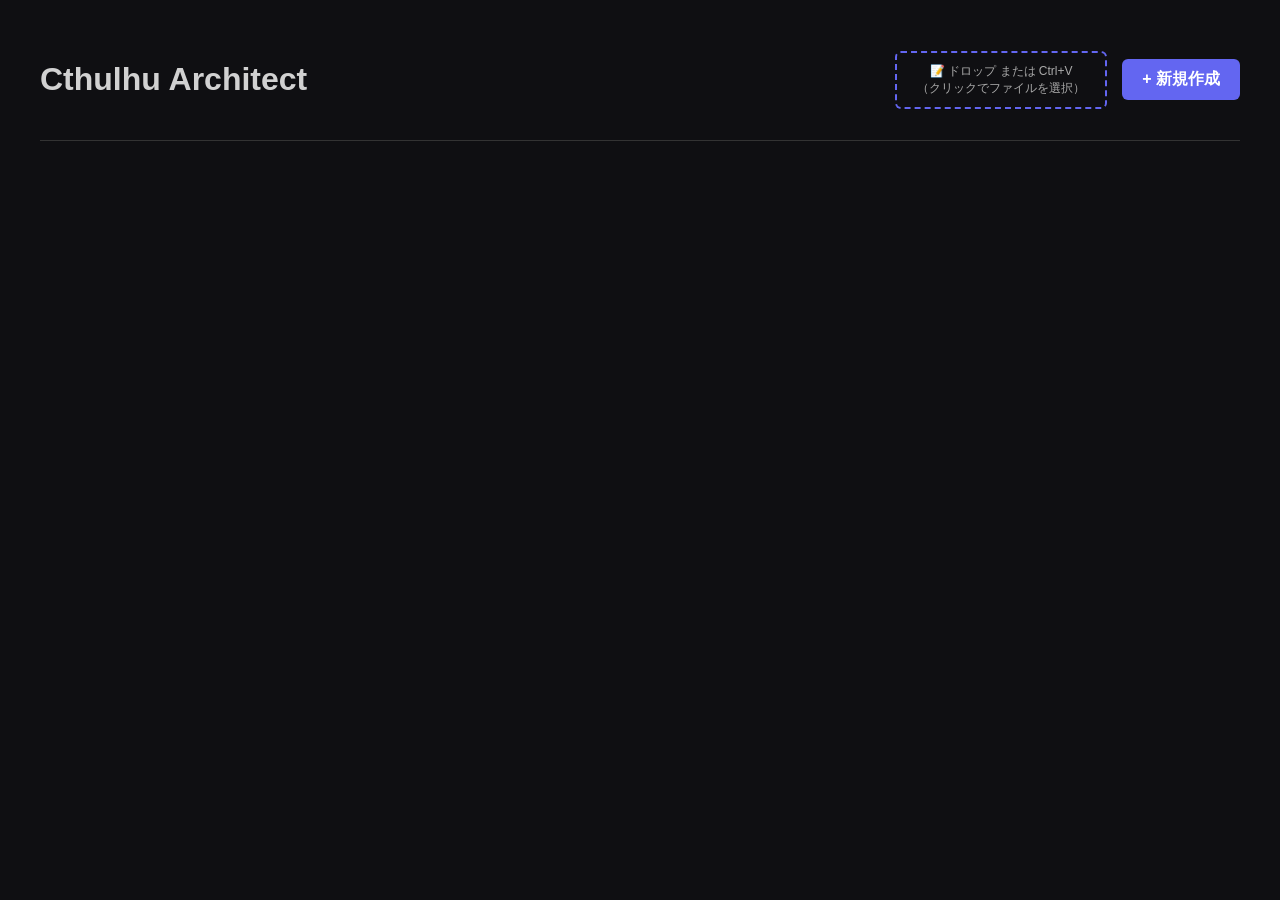
<file: index.html>
<!DOCTYPE html>
<html lang="ja">
<head>
    <meta charset="UTF-8">
    <link rel="stylesheet" href="style.css">
    <title>Cthulhu Architect</title>
</head>
<body>
    <header>
        <h1>Cthulhu Architect</h1>
        <div class="header-actions">
            <div id="drop-zone" class="drop-zone">
                📝 ドロップ または Ctrl+V<br>（クリックでファイルを選択）
            </div>
            <input type="file" id="file-input" style="display:none;" accept=".txt,.json">
            
            <a href="coc6th_editor/coc6th_edit.html" class="btn-new" onclick="localStorage.removeItem('editingIndex')">+ 新規作成</a>
        </div>
    </header>

    <main id="dashboard" class="char-list"></main>

    <div id="export-modal" class="modal" style="display:none;">
        <div class="modal-content">
            <h3>出力形式を選択</h3>
            <button class="btn-select" onclick="executeExport('cocofolia')">ココフォリア形式</button>
            <button class="btn-select" onclick="executeExport('json')">JSON形式</button>
            <button class="btn-select cancel" onclick="closeModal()">キャンセル</button>
        </div>
    </div>

    <script src="script.js"></script>
</body>
</html>
</file>
<file: style.css>
:root {
    --bg-color: #0f0f12;
    --card-bg: #1a1a1f;
    --text-main: #d1d1d1;
    --accent: #6366f1;
}

body {
    background-color: var(--bg-color);
    color: var(--text-main);
    font-family: 'Segoe UI', sans-serif;
    margin: 0;
    padding: 40px;
}

header {
    display: flex;
    justify-content: space-between;
    align-items: center;
    margin-bottom: 40px;
    padding-bottom: 20px;
    border-bottom: 1px solid #333;
}

#dashboard {
    display: grid;
    grid-template-columns: repeat(auto-fill, minmax(280px, 1fr));
    gap: 24px;
}

.char-card {
    background: var(--card-bg);
    padding: 24px;
    border-radius: 12px;
    border: 1px solid #333;
    transition: 0.3s;
}

.char-card:hover {
    border-color: var(--accent);
    transform: translateY(-4px);
}

.char-header {
    display: flex;
    justify-content: space-between;
    margin-bottom: 15px;
}

.char-header h3 { 
    margin: 0; 
    color: #fff; 
}

.actions { 
    display: flex; 
    gap: 10px; 
    margin-top: 15px;
}

.btn-new {
    background: var(--accent);
    color: white;
    border: none;
    padding: 10px 20px;
    border-radius: 6px;
    cursor: pointer;
    text-decoration: none;
    font-weight: bold;
}

.btn-new:hover { 
    background: #4f46e5; 
}

.btn-copy, .btn-edit {
    background: transparent;
    border: 1px solid #444;
    color: #aaa;
    padding: 6px 12px;
    border-radius: 4px;
    cursor: pointer;
    font-size: 13px;
}

.btn-copy:hover, .btn-edit:hover {
    border-color: var(--accent);
    color: var(--accent);
}

/* --- モーダル用スタイル --- */
.modal {
    position: fixed;
    top: 0; left: 0; width: 100%; height: 100%;
    background: rgba(0,0,0,0.85);
    display: flex; justify-content: center; align-items: center;
    z-index: 1000;
}
.modal-content {
    background: #1e1e24; padding: 30px; border-radius: 12px;
    border: 1px solid var(--accent); width: 250px; text-align: center;
}
.btn-select {
    display: block; width: 100%; margin: 10px 0;
    padding: 10px; background: transparent; border: 1px solid var(--accent);
    color: var(--accent); border-radius: 6px; cursor: pointer;
}
.btn-select:hover { background: var(--accent); color: white; }
.btn-select.cancel { border-color: #666; color: #666; }
.btn-select.cancel:hover { background: #666; color: white; }

/* カード内の配置を調整 */
.char-header { display: flex; justify-content: space-between; align-items: center; position: relative; }

/* 三点リーダーボタン */
.btn-menu { background: none; border: none; color: #fff; font-size: 20px; cursor: pointer; padding: 5px; }

/* ドロップダウンメニュー */
.menu-dropdown {
    display: none; position: absolute; right: 0; top: 30px;
    background: #25252b; border: 1px solid #444;
    border-radius: 4px; width: 140px; z-index: 100;
}
.menu-dropdown button {
    display: block; width: 100%; padding: 10px;
    background: none; border: none; color: #fff; text-align: left; cursor: pointer;
}
.menu-dropdown button:hover { background: #3c3c44; }

.menu-container { position: relative; }
.btn-menu { background: none; border: none; color: #fff; font-size: 20px; cursor: pointer; padding: 0 10px; }

.menu-dropdown {
    display: none; position: absolute; right: 0; top: 30px;
    background: #25252b; border: 1px solid #444; border-radius: 4px;
    width: 140px; z-index: 100; box-shadow: 0 4px 6px rgba(0,0,0,0.3);
}
.menu-dropdown button {
    display: block; width: 100%; padding: 10px; background: none; border: none;
    color: #fff; text-align: left; cursor: pointer;
}
.menu-dropdown button:hover { background: #3c3c44; }

/* 既存のスタイルを維持しつつ、モーダル用のCSSをここに追加... */
.modal { position: fixed; top:0; left:0; width:100%; height:100%; background:rgba(0,0,0,0.8); display:flex; justify-content:center; align-items:center; }
.modal-content { background:#1e1e24; padding:20px; border-radius:8px; border:1px solid #6366f1; }
#view-content { overflow-y: auto; max-height: 400px; }

/* --- ヘッダー右側のレイアウト --- */
.header-actions {
    display: flex;
    align-items: center;
    gap: 15px;
}

/* --- ドラッグ＆ドロップ領域 --- */
.drop-zone {
    border: 2px dashed #6366f1;
    border-radius: 6px;
    padding: 10px 20px;
    color: #aaa;
    font-size: 12px;
    text-align: center;
    cursor: pointer;
    transition: 0.3s;
    background: transparent;
}
.drop-zone:hover, .drop-zone.dragover {
    background: rgba(99, 102, 241, 0.2);
    color: #fff;
    border-style: solid;
}

/* --- カード自体をクリッカブルにする --- */
.char-card {
    cursor: pointer; /* クリックできることを示す指マーク */
}
</file>
